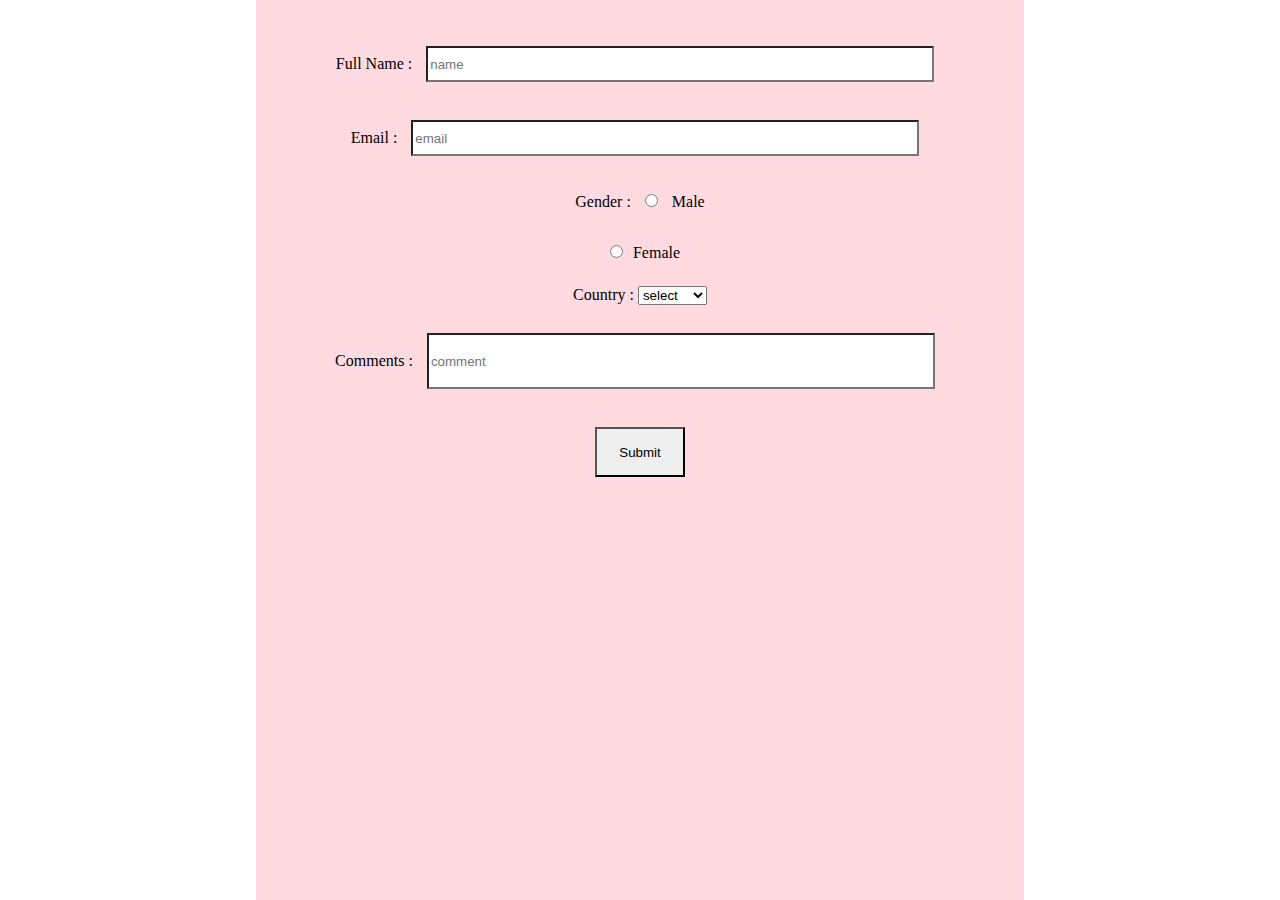
<file: index.html>
<!DOCTYPE html>
<html lang="en">
<head>
    <meta charset="UTF-8">
    <meta name="viewport" content="width=<device-width>, initial-scale=1.0">
    <title>Document</title>
    <link rel="stylesheet" href="style.css">
</head>

<body><center>
    <form action="submit.html"><br><br>
        <label>Full Name : </label>
        <input type="text" placeholder="name"><br><br>
        <label>Email : </label>
        <input type="email" placeholder="email"><br><br>
        <label>Gender : </label>
        <input type="radio" id=1 name="g"> Male<br><br>
        <input type="radio" id=2 name="g">Female<br><br>
        <label> Country : </label>
        <select id="con">
        <option>select</optoin>
            <option value="1">India</option>
            <option value="2">USA</option>
            <option value="3">Canada</option>
        </select><br><br>
        <label>Comments :</label>
         <input type="textarea" placeholder="comment"><br><br>
         <input type="submit"><br>
    </form></center>
</body>
</html>
<!-- <!DOCTYPE html>
<html>
    <head>
        <title>Registrartion Form</title>
        <link rel="stylesheet" href="./styleregister.css">
        <script src="./registerscript.js"></script> 
    </head>
    <style>
        
    </style>
    <body>
        <section>
            <div>
        <form action="response.html">
            <h1>Room Registrartion Form</h1>
            <h3>--Customer Info--</h3>
            <label>
                FirstName: <input type="text" placeholder="  Enter First Name " required> 
            </label>
            <br>
            <br>
            <label>
                LastName: <input type="text" placeholder="  Enter Last Name "required> 
            </label>
            <br>
            <br>
            <label>
                Check-in-Date: 
                <input type="date" placeholder="  Date" required>
            </label>
            <br>
            <br>
            <label>
                Number of Days: 
                <input type="number" id="dos" placeholder="  Days of stay" required>
            </label>
            <br>
            <br>
          <label>
            Gender:
            <input  type="radio" name="gender" >
            Male
            
            <input type="radio" name="gender" >
            Female
          </label> 
            <h3>--Room Information--</h3>
            <label for="">
                Room Type:
            </label>
            <select id="room">
                <option>select</option>
                <option value="25000">Delux Room</option>
                <option value="4000">Suite Room</option>
            </select>
            <br>
            <br>
            <label>
                <input type="checkbox"required>
                The customer should be careful with the furniture.
                Room should be kept neat and clean.
                I agree the tems and conditions.
            </label>
            <br>
            <br>
            <label>
                <input type="submit" value="Register"><br><br>
            </label>
            
            </form>
            </div>
            </section>
    </body>
</html> -->
</file>
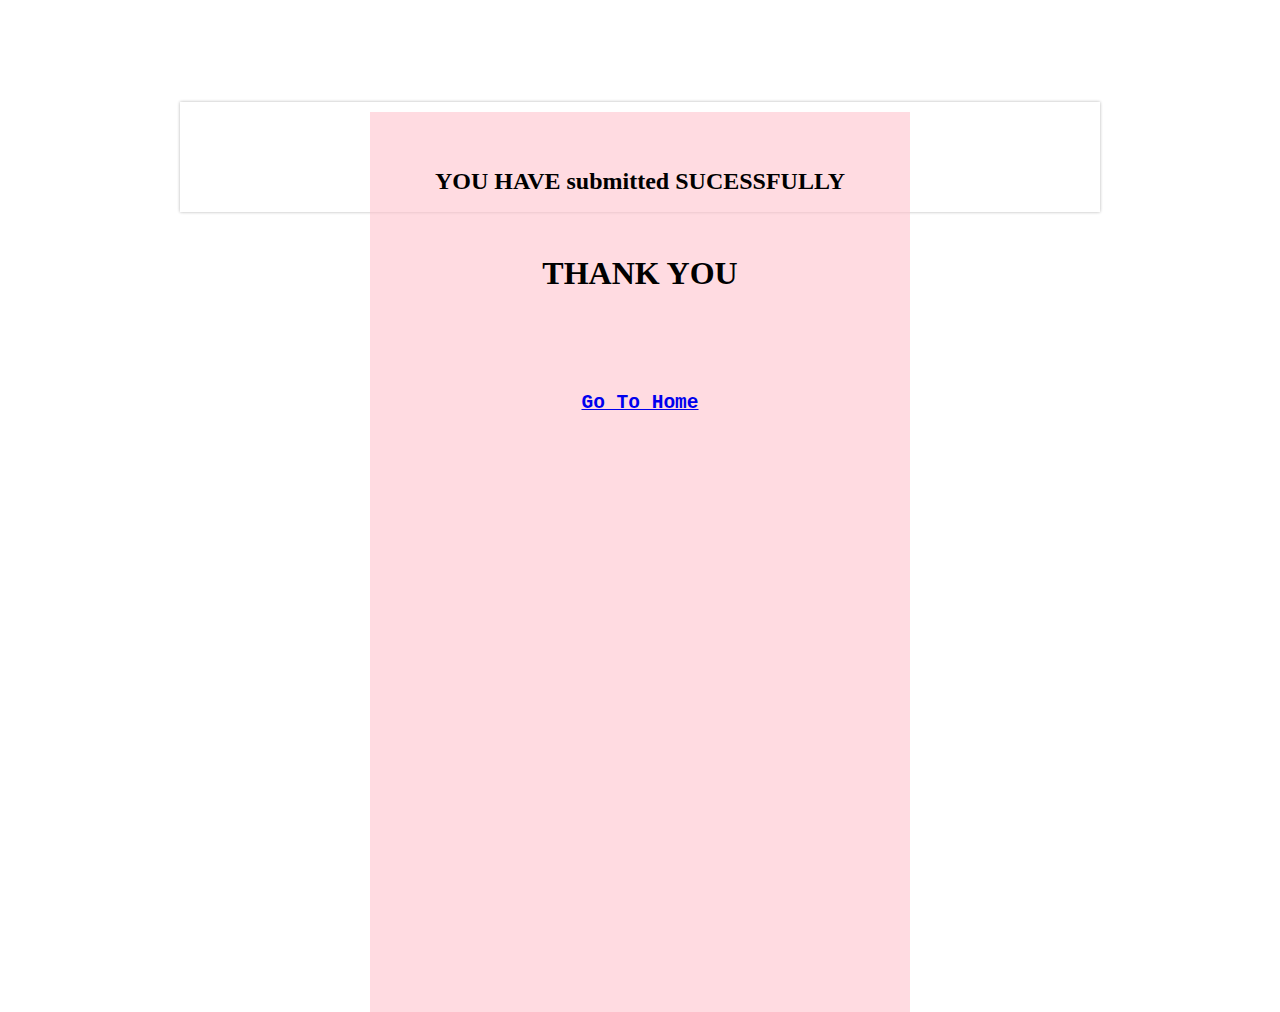
<file: submit.html>
<!DOCTYPE html>
<html lang="en">
<head>
    <meta charset="UTF-8">
    <meta name="viewport" content="width=device-width, initial-scale=1.0">
    <title>Document</title>
    <link rel="stylesheet" href="style.css">
</head>
<body>
    <div class="sub">
        <form><br><br>
            <h2>YOU HAVE submitted SUCESSFULLY</h2><br>
            <H1>THANK YOU</H1><br>
            
        <h2> <pre>   <a style="text-align: center;" href="./index.html" ><p>Go To Home</p></a></pre></h2>
        </form>
    </div>
</body>
</html>
</file>
<file: style.css>
body{
    background-image: url("https://64.media.tumblr.com/9eb93c776f8c8c3a0497912b3994d30c/tumblr_inline_nsta49k1Ip1r02mf8_1280.jpg");
    padding: 0px;
    margin: 0px;
    background-size: cover;
}
form{
    /* margin-top: 15%; */
    margin-left:20%;
     margin-right: 20%;
      background-color:rgba(255, 192, 203, 0.57); 
      height: 100vh;
}
input{
    /* width:90%; */
    /* padding:10px; */
    margin:10px;
    border-width:2px ;
}
input[type="text"]{
    width:500px;
    height: 30px;
}
input[type="email"]{
    width:500px;
    height: 30px;
}
input[type="textarea"]{
    width:500px;
    height: 50px;
}
input[type="submit"]{
    width:90px;
    height: 50px;
}
.sub{
    width:900px;
    height: 90px;
    box-shadow:0 0 3px 0 rgba(0,0,0,0.3);
    padding:10px;
    margin:8% auto 0;
    text-align:center;
    border-color: black;
}
</file>
